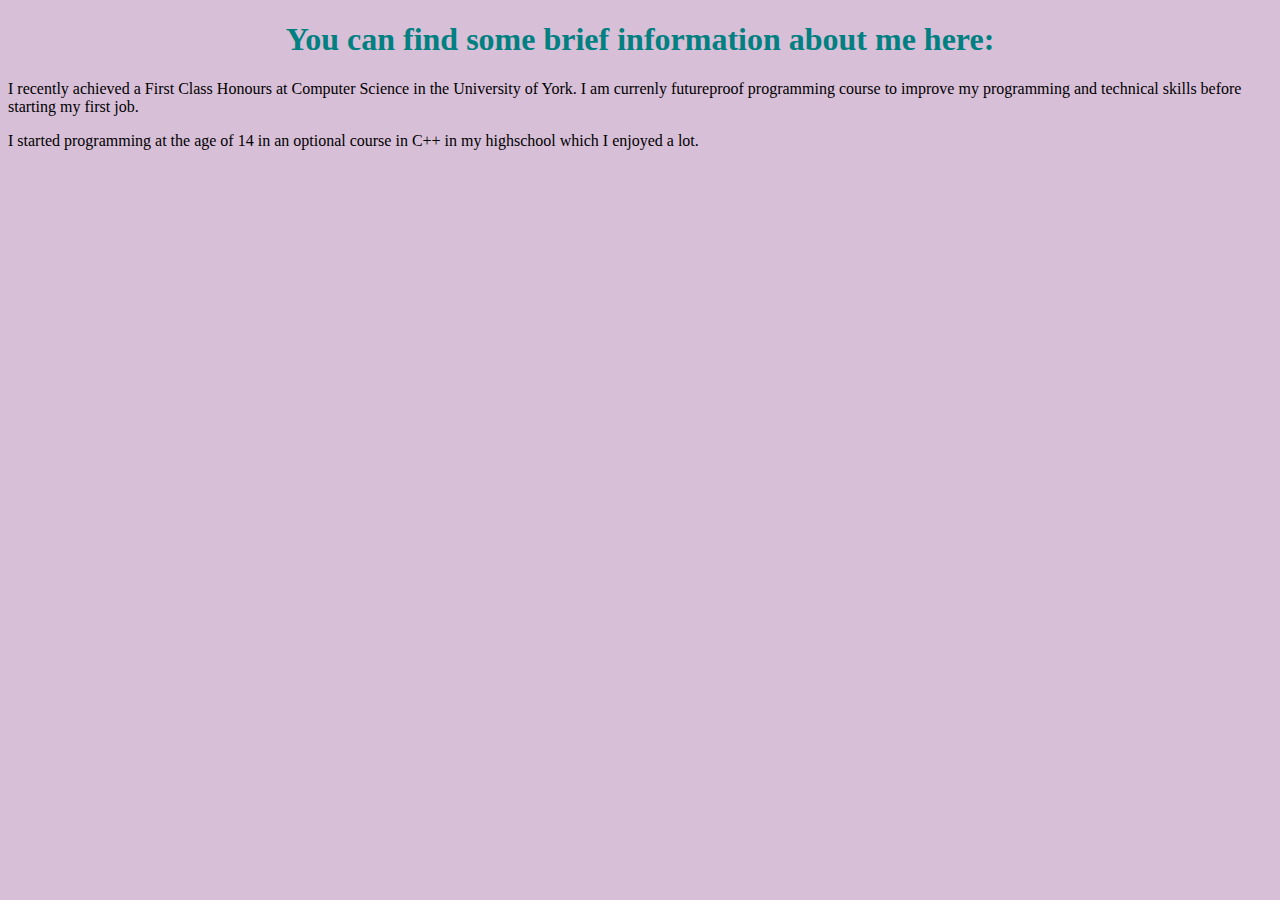
<file: static/html/about.html>
<!DOCTYPE html>
<html lang="en">
<head>
    <meta charset="UTF-8">
    <meta http-equiv="X-UA-Compatible" content="IE=edge">
    <meta name="viewport" content="width=device-width, initial-scale=1.0">
    <link rel="stylesheet" href="../css/about.css">
    <title>about</title>
</head>
<body>
    <h1>You can find some brief information about me here:</h1>

    <section>
        <p>I recently achieved a First Class Honours at Computer Science in the University of York. I am currenly futureproof programming course to improve my programming and technical skills before starting my first job. </p>
        <p>I started programming at the age of 14 in an optional course in C++ in my highschool which I enjoyed a lot. </p>
    </section>
    
</body>
</html>
</file>
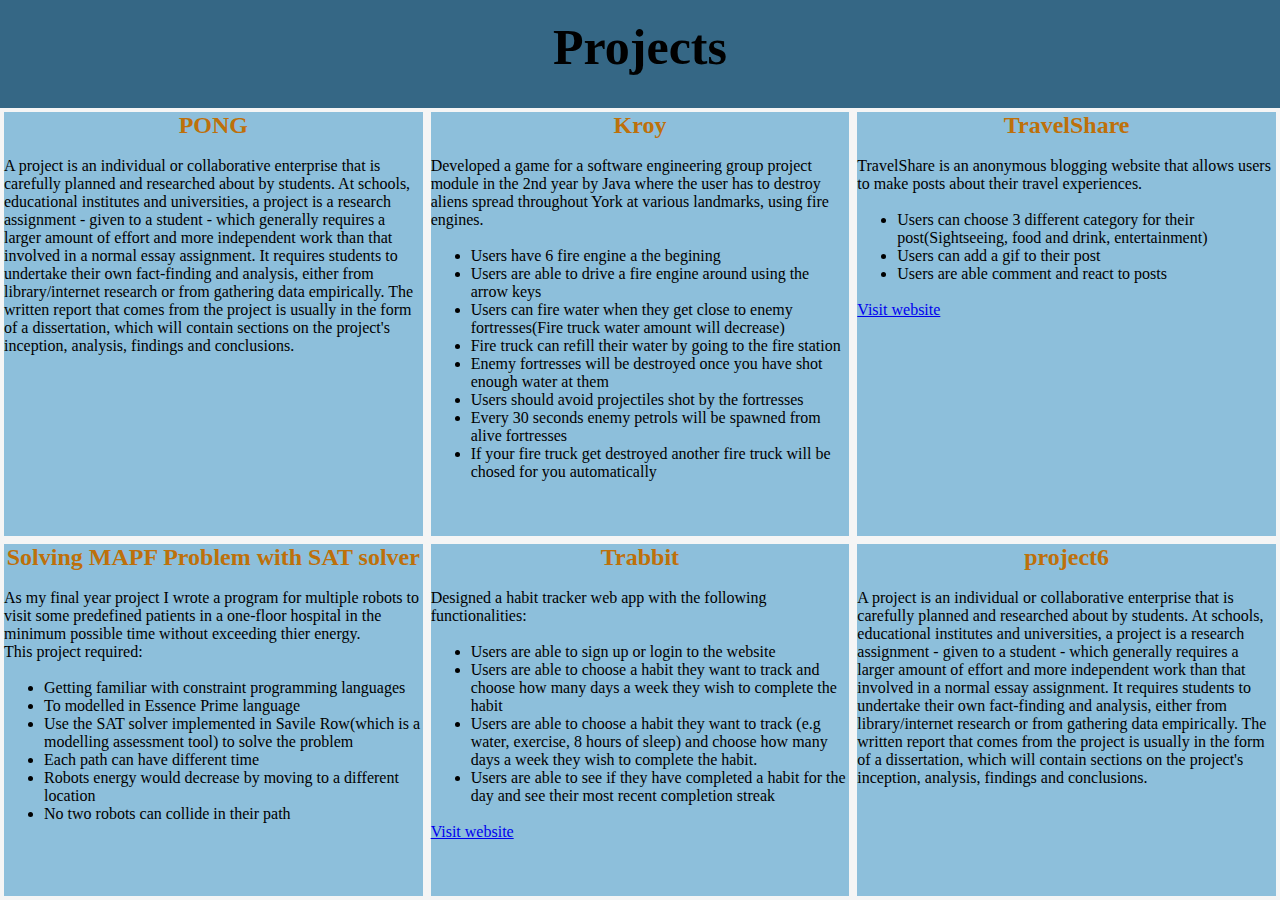
<file: static/html/projects.html>
<!DOCTYPE html>
<html lang="en">
<head>
    <meta charset="UTF-8">
    <meta http-equiv="X-UA-Compatible" content="IE=edge">
    <meta name="viewport" content="width=device-width, initial-scale=1.0">
    <title>Projects</title>
    <link rel="stylesheet" href="../css/projects.css">
</head>
<body>
    <header>
        <h1>Projects</h1>
    </header>

    <main>
        <article>
            <section class="sec">
                <h2>PONG</h2>
                <div class="project">
                    <br>
                    <p>A project is an individual or collaborative enterprise that is carefully planned and researched about by students. At schools, educational institutes and universities, a project is a research assignment - given to a student - which generally requires a larger amount of effort and more independent work than that involved in a normal essay assignment. It requires students to undertake their own fact-finding and analysis, either from library/internet research or from gathering data empirically. The written report that comes from the project is usually in the form of a dissertation, which will contain sections on the project's inception, analysis, findings and conclusions.</p>
                </div>
            </section>
            <section class="sec">
                <h2>Kroy</h2>
                <div class="project">
                    <br>
                    <p>Developed a game for a software engineering group project module in the 2nd year by Java where the user has to destroy aliens spread throughout York at various landmarks, using fire engines.</p>
                    <br>
                    <ul>
                        <li>Users have 6 fire engine a the begining</li>
                        <li>Users are able to drive a fire engine around using the arrow keys</li>
                        <li>Users can fire water when they get close to enemy fortresses(Fire truck water amount will decrease)</li>
                        <li>Fire truck can refill their water by going to the fire station</li>
                        <li>Enemy fortresses will be destroyed once you have shot enough water at them</li>
                        <li>Users should avoid projectiles shot by the fortresses</li>
                        <li>Every 30 seconds enemy petrols will be spawned from alive fortresses</li>
                        <li>If your fire truck get destroyed another fire truck will be chosed for you automatically</li>
                        <!-- <li>The faster user finish the game, the higher score they get</li> -->
                    </ul>
                </div>
           </section>
            <section class="sec">
                <h2>TravelShare</h2>
                <div class="project">
                    <br>
                    <p>TravelShare is an anonymous blogging website that allows users to make posts about their travel experiences.</p>
                    <br>
                    <ul>
                        <li>Users can choose 3 different category for their post(Sightseeing, food and drink, entertainment)</li>
                        <li>Users can add a gif to their post</li>
                        <li>Users are able comment and react to posts</li>
                    </ul>
                    <br>
                    <a href="https://bagels-journal-project.netlify.app/client/html/mainpage">Visit website</a>
                </div>   
            </section>        
            <section class="sec">
                <h2>Solving MAPF Problem with SAT solver</h2>
                <div class="project">
                    <br>
                    <p>As my final year project I wrote a program for multiple robots to visit some predefined patients in a one-floor hospital in the minimum possible time without exceeding thier energy.</p>
                    <p>This project required:</p>
                    <br>
                    <ul>
                        <li>Getting familiar with constraint programming languages</li>
                        <li>To modelled in Essence Prime language</li>
                        <li>Use the SAT solver implemented in Savile Row(which is a modelling assessment tool) to solve the problem</li>
                        <li>Each path can have different time</li>
                        <li>Robots energy would decrease by moving to a different location</li>
                        <li>No two robots can collide in their path</li>
                    </ul>
                </div>
            </section>
            <section class="sec">
                <h2>Trabbit</h2>
                <div class="project">
                    <br>
                    <p>Designed a habit tracker web app with the following functionalities:</p>
                    <br>
                    <ul>
                        <li>Users are able to sign up or login to the website</li>
                        <li>Users are able to choose a habit they want to track and choose how many days a week they wish to complete the habit</li>
                        <li>Users are able to choose a habit they want to track (e.g water, exercise, 8 hours of sleep) and choose how many days a week they wish to complete the habit.</li>
                        <li>Users are able to see if they have completed a habit for the day and see their most recent completion streak</li>
                    </ul>
                    <br>
                    <a href="https://trabbit.netlify.app">Visit website</a>
                </div>
            </section>
            <section class="sec">
                <h2>project6</h2>
                <div class="project">
                    <br>
                    <p>A project is an individual or collaborative enterprise that is carefully planned and researched about by students. At schools, educational institutes and universities, a project is a research assignment - given to a student - which generally requires a larger amount of effort and more independent work than that involved in a normal essay assignment. It requires students to undertake their own fact-finding and analysis, either from library/internet research or from gathering data empirically. The written report that comes from the project is usually in the form of a dissertation, which will contain sections on the project's inception, analysis, findings and conclusions.</p>
                </div>
            </section>
        </article>
    </main>
    
</body>
</html>
</file>
<file: static/css/about.css>
body{
    background-color: thistle;
}


h1{
    text-align: center;
    color: teal;
}
</file>
<file: static/css/projects.css>
:root { 
    --stripsheight: 12vh;
    --orange:rgb(190, 112, 10);
    --blue:rgb(3, 28, 75);
   --light-blue: rgb(53, 103, 133) ;
}

*{
    box-sizing: border-box;
    background-color: rgb(141, 191, 219);
    margin: 0%;
}

header{
    width: 100%;
    height: var(--stripsheight);
    background-color: rgb(53, 103, 133) ;
}

h1{
    background-color: rgb(53, 103, 133) ;
    text-align: center;
    padding: 2vh;
    font-size: 50px;
}

article{
    height: calc(100vh - var(--stripsheight));
    display: flex;
    flex-wrap: wrap;
}

article section {
    width: calc(100vw/3);
    border: 4px solid whitesmoke;
}

h2{
    text-align: center;
    color: var(--orange);
    /* font-size: 20px; */
}

article section  {
    background-color: rgb(218, 189, 97);
}

.project{
    display: inline-block;
}

.sec{
    display: inline-block;
    background-color: rgb(141, 191, 219);
}

.sec form{
    text-align: center;
}

#button1{
    margin: 10px;
    animation:bouncy 7s infinite linear;
    position:relative;
    display:inline-block;
    text-decoration:none;
    transition: all 0.25s;
    padding:0.3em 1em;
    margin:0 0.3em 0.3em 0;
    border-radius:0.15em;
    background-color: var(--light-blue);
    border:0.12em solid var(--blue);
}
  
#button1:hover{
    color:var( --orange);
    background-color:var(--blue);
    border:0.12em solid var(--light-blue);
}

#button2{
    margin: 10px;
    animation:bouncy 7s infinite linear;
    position:relative;
    display:inline-block;
    text-decoration:none;
    transition: all 0.25s;
    padding:0.3em 1em;
    margin:0 0.3em 0.3em 0;
    border-radius:0.15em;
    background-color: var(--light-blue);
    border:0.12em solid var(--blue);
}
  
#button2:hover{
    color:var( --orange);
    background-color:var(--blue);
    border:0.12em solid var(--light-blue);
}

@keyframes bouncy{
    10%{top:0em}
    35%{top:0.2em}
    40%{top:-1em}
    42%{top:0.2em}
    44%{top:-0.3em}
    46%{top:0em}
    80%{top:0em;}
}

@media only screen and (max-width: 750px){

    header{
        height: 10vh;
    }

    article{
        height: 90vh;
    }
    
    article > section{
        width: 50%;
    }
    
    .project{
        font-size: 0.8em;
    }
}


@media only screen and (max-width: 500px){

    header{
        height: 8vh;
    }

    article{
        height: 92vh;
    }

    h1{
        padding: 1vh;
        font-size: 40px;
    }
    
    main > article section{
        width: 100vw;
        
    }

    .project{
        font-size: 0.6em;
    }
}

@media only screen and (max-width: 360px){

    header{
        height: 6vh;
    }

    h1{
        font-size: 27px;
    }

    article{
        height: 94vh;
    }
    
    .project{
        font-size: 0.5em;
    }
}
</file>
